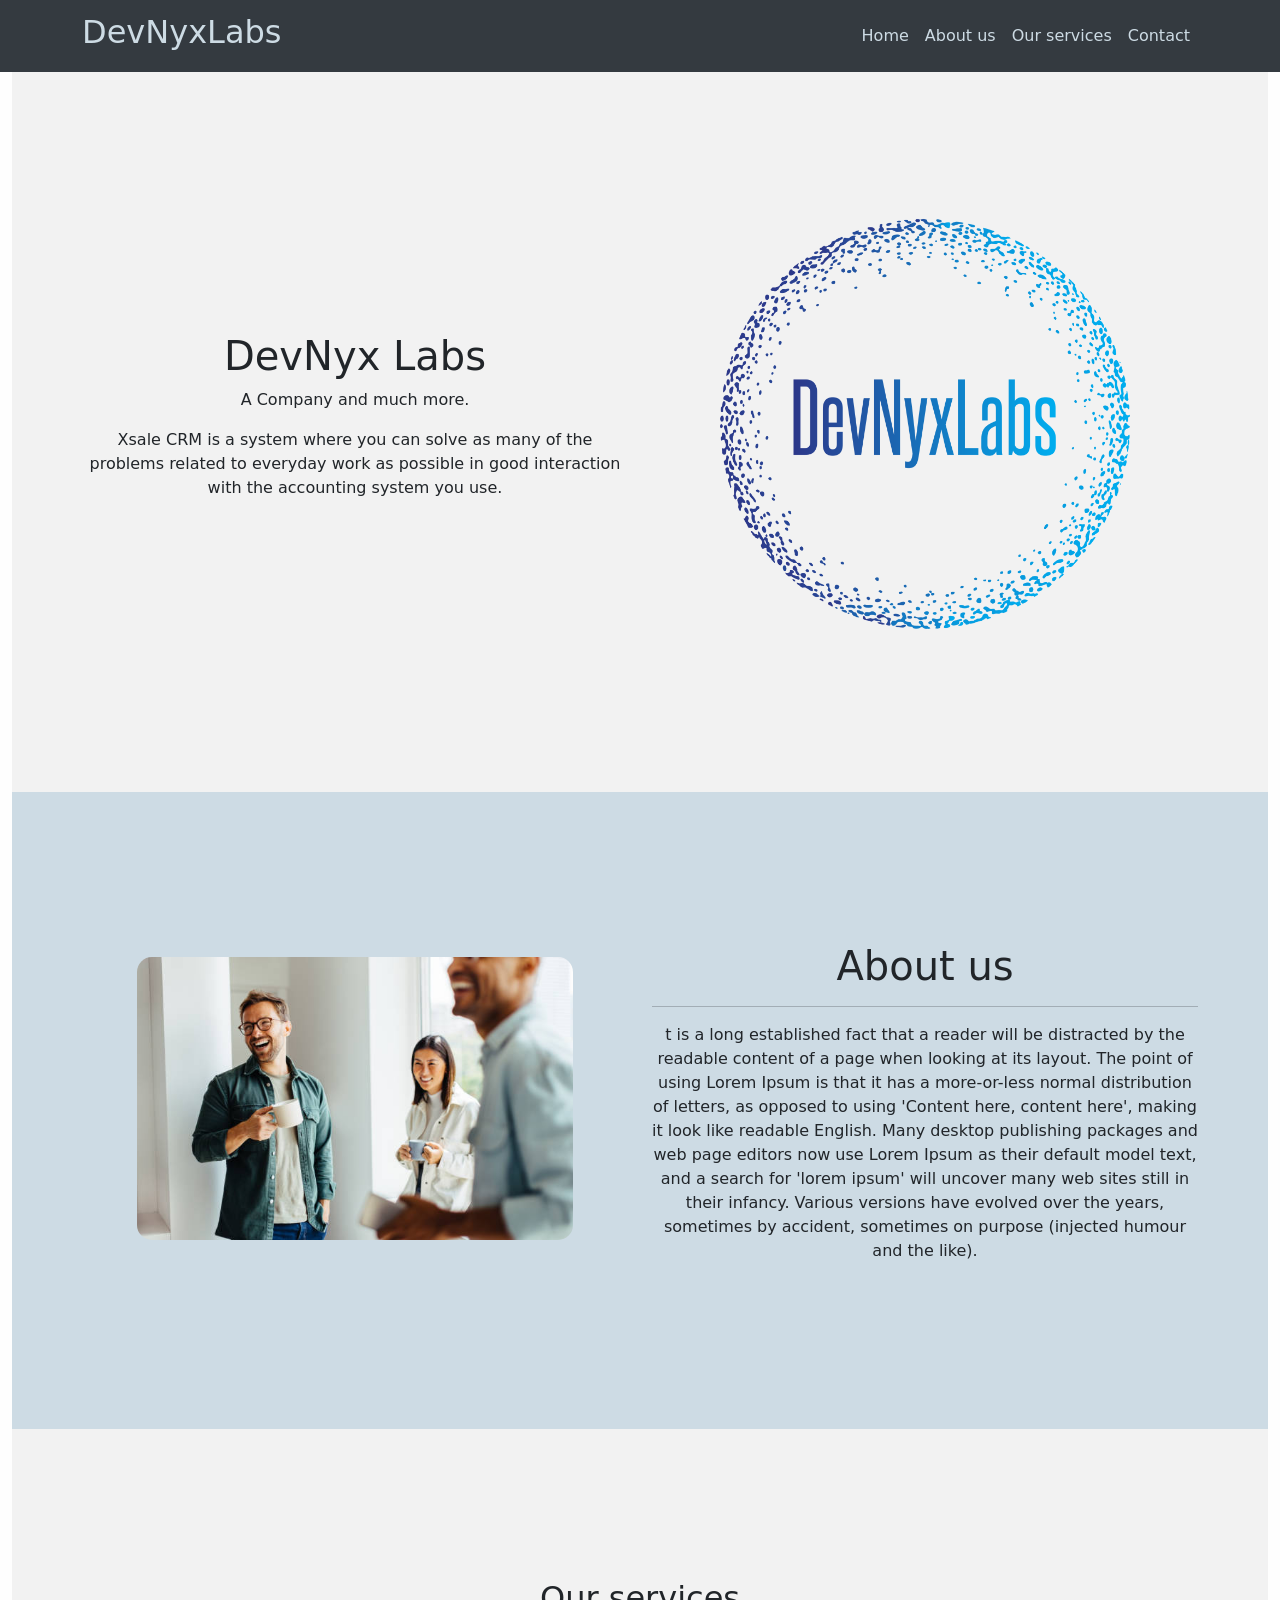
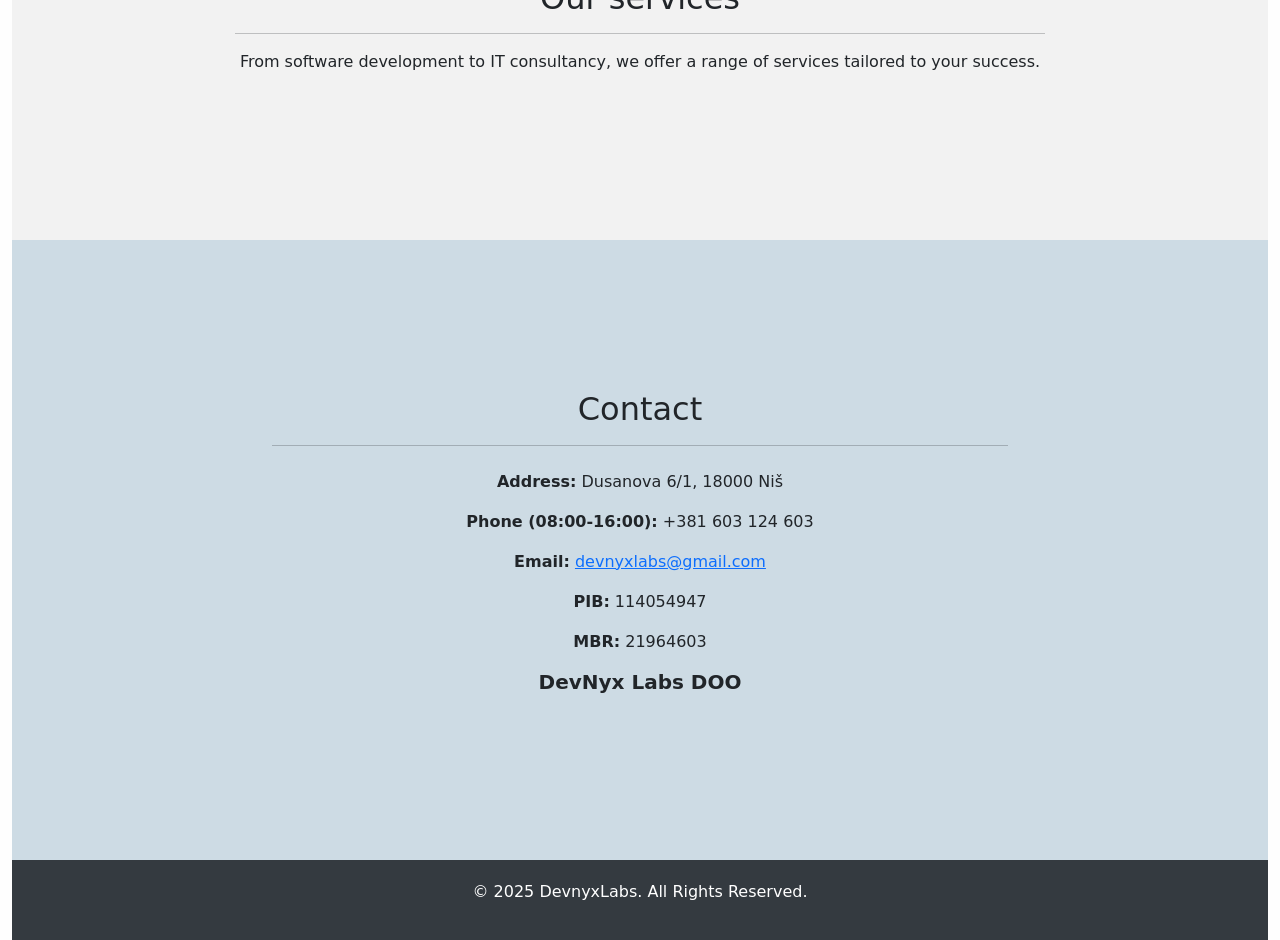
<file: public/index.html>
<!DOCTYPE html>
<html lang="en">

<head>
    <meta charset="UTF-8">
    <meta name="viewport" content="width=device-width, initial-scale=1.0">
    <title>Scrollable Fluid Layout</title>
    <!-- Bootstrap CSS -->
    <link href="https://cdn.jsdelivr.net/npm/bootstrap@5.3.0-alpha1/dist/css/bootstrap.min.css" rel="stylesheet">
    <link rel="stylesheet" href="style.css">
    

</head>

<body>
    
    <!-- Navbar -->
    <nav class="navbar navbar-expand-lg navbar-light fixed-top"  style="background-color: #343A40;" >
        <div class="container">
            <a class="navbar-brand" href="#" style="color: #CDDBE4;">
                <h2>DevNyxLabs</h2>
            </a>
            <button class="navbar-toggler" type="button" data-bs-toggle="collapse" data-bs-target="#navbarNav"
                aria-controls="navbarNav" aria-expanded="false" aria-label="Toggle navigation">
                <span class="navbar-toggler-icon"></span>
            </button>
            <div class="collapse navbar-collapse" id="navbarNav">
                <ul class="navbar-nav ms-auto">
                    <li class="nav-item">
                        <a class="nav-link active" href="#home" style="color: #CDDBE4;">Home</a>
                    </li>
                    <li class="nav-item">
                        <a class="nav-link" href="#about" style="color: #CDDBE4;">About us</a>
                    </li>
                    <li class="nav-item">
                        <a class="nav-link" href="#services" style="color: #CDDBE4;">Our services</a>
                    </li>
                    <li class="nav-item">
                        <a class="nav-link" href="#contact" style="color: #CDDBE4;">Contact</a>
                    </li>
                </ul>              
            </div>
        </div>
    </nav>


    <div class="container-fluid content-wrapper">


        <!-- Header Section -->
        <header id="home" class="section">
            <div class="container">
                <div class="row align-items-center">  <div class="col-md-6">
                        <h1>DevNyx Labs</h1>
                        <p>A Company and much more.</p>
                        <p>Xsale CRM is a system where you can solve as many of the problems related to everyday work as possible in good interaction with the accounting system you use.</p>
                        <!-- <a href="#" class="btn btn-primary">Book demo</a> -->
                    </div>
                    <div class="col-md-6">
                        <img src=".\img\Color logo - no background.png" alt="CRM Illustration" class="crm-image">
                    </div>
                </div>
            </div>

        </header>
        

        

        <!-- About Us Section -->
        <section id="about" class="section">
            
            <div class="container">
                <div class="row align-items-center">  <div class="col-md-6">
                        <img src=".\img\istockphoto-1443875817-612x612.jpg" alt="CRM Illustration" class="crm-image mb-4 img-fluid">
                    </div>
                    <div class="col-md-6">
                        <h1>About us</h1>
                        <hr>
                                <p>
                                    t is a long established fact that a reader will be distracted by the readable content of a page when looking at its layout. The point of using Lorem Ipsum is that it has a more-or-less normal distribution of letters, as opposed to using 'Content here, content here', making it look like readable English. Many desktop publishing packages and web page editors now use Lorem Ipsum as their default model text, and a search for 'lorem ipsum' will uncover many web sites still in their infancy. Various versions have evolved over the years, sometimes by accident, sometimes on purpose (injected humour and the like).
                                </p>
                    </div>
                </div>
            </div>

        </section>

        <!-- Services Section -->
        <section id="services" class="section">
            <div class="row justify-content-center">
                <div class="col-md-8">
                    <div class="text-center">
                        <h2>Our services</h2>
                        <hr>
                        <!-- <p class="lead">You may always find us here.</p> -->
                        
                    </div>
                    <p>
                        From software development to IT consultancy, we offer a range of services tailored to your success.
                    </p>


                </div>
            </div>
        </section>

        <!-- Contact Us Section -->
        <section id="contact" class="section">
            <div class="container">
                <div class="row justify-content-center">
                    <div class="col-md-8">
                        <div class="text-center">
                            <h2>Contact</h2>
                            <hr>
                            <!-- <p class="lead">You may always find us here.</p> -->
                            
                        </div>
    
                        <div class="mt-4">
                            <p><strong>Address:</strong> Dusanova 6/1, 18000 Niš</p>
                            <p><strong>Phone (08:00-16:00):</strong> +381 603 124 603</p>
                            <p><strong>Email:</strong> <a href="mailto:devnyxlabs@gmail.com">devnyxlabs@gmail.com</a></p>
                            <p><strong>PIB:</strong> 114054947</p>
                            <p><strong>MBR:</strong> 21964603</p>
                            <p><strong><h5>DevNyx Labs DOO</h5></strong></p>
                        </div>
    
                        <!-- <div class="mt-5">
                            <h4>Representative office for BENELUX countries - Amsterdam</h4>
                            <p><strong>Contact:</strong> drs. Petar Peric ApisTech ICT</p>
                            <p><strong>Phone:</strong> +31 654 638 123</p>
                            <p><strong>Email:</strong> <a href="mailto:pperic@apistech.nl">pperic@apistech.nl</a></p>
                        </div> -->
    
                    </div>
                </div>
            </div>
            <!-- <button class="btn btn-primary">Contact Now</button> -->
        </section>


        <!-- Footer -->
        <footer class="footer">
            <p>&copy; 2025 DevnyxLabs. All Rights Reserved.</p>
        </footer>

    </div>

    <!-- Bootstrap JavaScript -->
    <script src="https://cdn.jsdelivr.net/npm/bootstrap@5.3.0-alpha1/dist/js/bootstrap.bundle.min.js"></script>
</body>

</html>
</file>
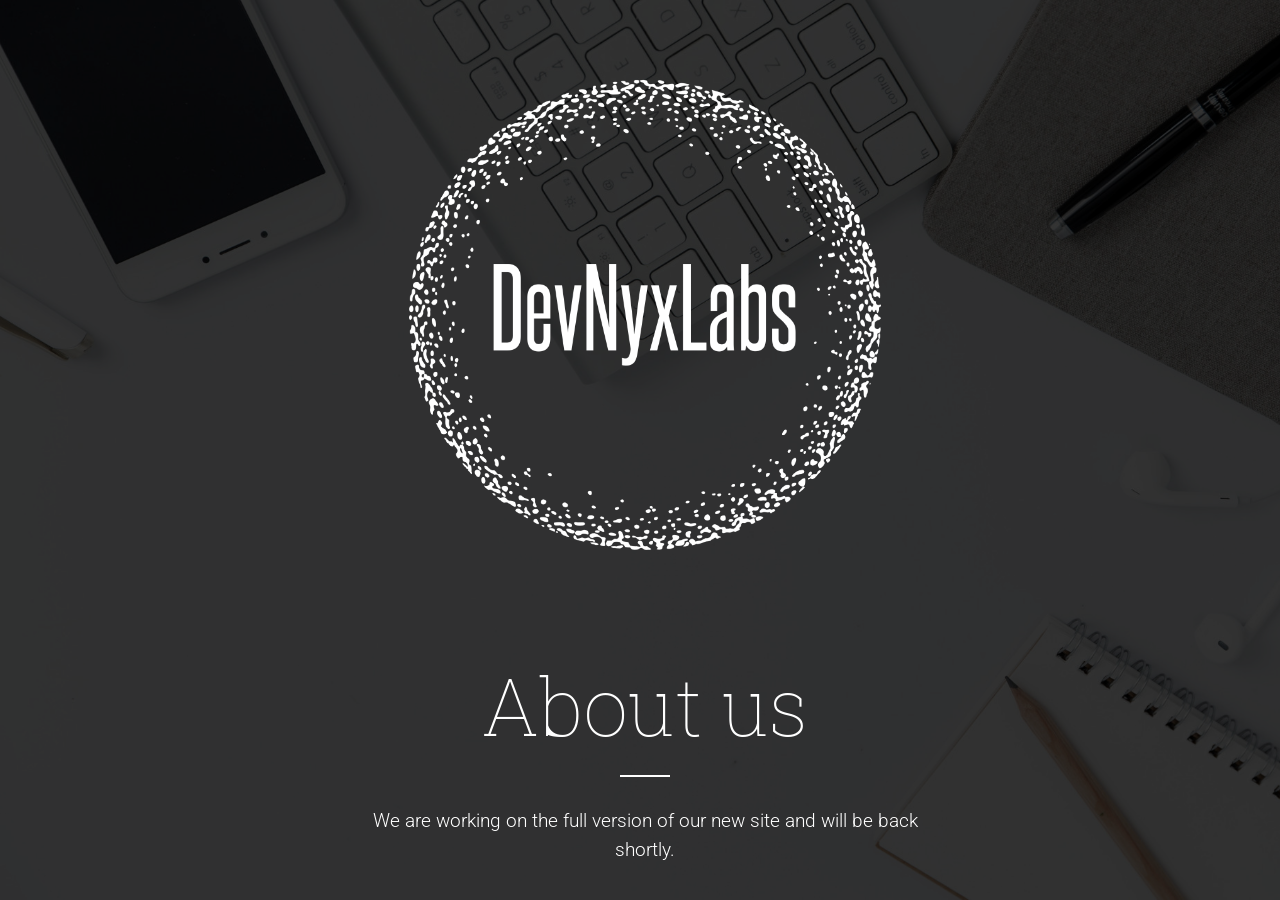
<file: public/old.html>
<!DOCTYPE html>
<html lang="en">

<head>
    <meta charset="utf-8">
    <meta name="viewport" content="width=device-width, initial-scale=1.0, maximum-scale=1.0, user-scalable=0">
    <meta name="cmngsn-site-fingerprint" content="2458ab18:be2a140a:1cfb932d:d96f25d6">
    <title>Coming soon</title>
    <link rel="canonical" href="https://devnyxlabs.com">




    <link rel="stylesheet" href="./templates/dash/css/style.css">

    <!--[if lt IE 9]>
    <script type="text/javascript" src="https://cdn.dgf.cloud/cmngsn/templates/dash/js/html5shiv.js"></script>
    <script type="text/javascript" src="https://cdn.dgf.cloud/cmngsn/templates/dash/js/respond.min.js"></script>
    <![endif]-->

</head>

<body>

    <div id="main">

        <div class="overlay overlay-color"></div>

        <div class="container">

            <div class="row" style="color: white">
                
            </div>

            <div class="row">
                <div class="wrapper" style="top: 5%;">


                    <div class="row">
                        <div class="col-xs-12">
                            <div>
                                <div class="custom_logo" style="text-align: center">
                                    <img src="./img/White logo - no background.png" style="margin:20px auto;width:auto;height:auto;max-height:500px">
                                </div>
                            </div>
                        </div>
                    </div>


                    <div class="row">
                        <div class="col-xs-12 title">
                            <div style="margin-top: 50px;">About us</div>
                        </div>
                    </div>

                    <div class="row">
                        <div class="col-xs-12 line">
                            <div></div>
                        </div>
                    </div>


                    <div class="row">
                        <div class="col-xs-12 title-paragraph">
                            <p>We are working on the full version of our new site and will be back shortly.</p>
                        </div>
                    </div>

                    

                    <div class="row">
                        <div class="col-xs-12 title">
                            <div style="margin-top: 50px;">About us</div>
                        </div>
                    </div>

                    <div class="row">
                        <div class="col-xs-12 line">
                            <div></div>
                        </div>
                    </div>


                    <div class="row">
                        <div class="col-xs-12 title-paragraph">
                            <p>We are working on the full version of our new site and will be back shortly.</p>
                        </div>
                    </div>

                    

                    <div class="row">
                        <div class="col-xs-12 title">
                            <div style="margin-top: 50px;">About us</div>
                        </div>
                    </div>

                    <div class="row">
                        <div class="col-xs-12 line">
                            <div></div>
                        </div>
                    </div>


                    <div class="row">
                        <div class="col-xs-12 title-paragraph">
                            <p>We are working on the full version of our new site and will be back shortly.</p>
                        </div>
                    </div>


                </div>
            </div>
        </div>

    </div>

    <!-- <script type="text/javascript" src="https://cdn.dgf.cloud/cmngsn/templates/common/js/jquery.min.js"></script>
<script type="text/javascript" src="https://cdn.dgf.cloud/cmngsn/templates/common/js/jquery.countdown.min.js"></script>
<script type="text/javascript" src="https://cdn.dgf.cloud/cmngsn/templates/common/js/cmngsn.js"></script>
<script>$(document).ready(function () { CMNGSN.init("", "ce186a00-4a36-11ee-8f63-49020804da32"); });</script>
<script type="text/javascript" src="https://cdn.dgf.cloud/cmngsn/templates/dash/js/placeholder.js"></script>
<script type="text/javascript" src="https://cdn.dgf.cloud/cmngsn/templates/dash/js/jquery.easing.1.3.js"></script>
<script type="text/javascript" src="https://cdn.dgf.cloud/cmngsn/templates/dash/js/main.js"></script> -->

</body>

</html>
</file>
<file: public/style.css>
body {
    height: 100%; /* Ensure full height for scrolling */
    margin: 0;
}

.content-wrapper {
    min-height: 100vh; /* At least one full viewport height */
    overflow-y: auto; /* Enable vertical scrolling */
    background-color: #fefefe; /* Light background for sections */
}

.section {
    padding: 150px 15px; /* Add spacing to sections */
    text-align: center;
}

.section:nth-child(odd) {
    background-color: #F2F2F2 ; /* Alternating background color */
}

.section:nth-child(even) {
    background-color: #CDDBE4 ;
}

.footer {
    padding: 20px 15px;
    background-color: #343a40;
    color: white;
    text-align: center;
}
.navbar-brand img {
    max-height: 130px; /* Adjust this value to set the desired height */
    width: auto; /* Ensures the aspect ratio is maintained */
    object-fit: contain; /* Ensures the image fits within its box */
}
.crm-image {
    max-width: 80%;
    height: auto;
    border-radius: 15px;

}

body {
    padding-top: 56px; /* Adjust to match the height of your navbar */
}
</file>
<file: public/templates/dash/css/style.css>
@import url("bootstrap.css");
@import url("animate.css");
@import url("https://fonts.googleapis.com/css?family=Roboto+Slab:100,300,400&subset=latin-ext");
@import url("https://fonts.googleapis.com/css?family=Roboto:300,400&subset=latin-ext");
@import url("../../common/css/ionicons.min.css");

html,
body {
    height: 100%;
    width: 100%;
}

body {
    font-size: 16px;
    line-height: 1.5em;
    font-family: 'Roboto', sans-serif;
    background-color: #fff;
    color: #262626;
    font-weight: 300;
    -webkit-font-smoothing: antialiased;
    text-rendering: optimizeLegibility;
}

a {
    color: #4fc1e9;
    transition: all 0.25s ease-in-out 0s;
    -moz-transition: all 0.25s ease-in-out 0s;
    -webkit-transition: all 0.25s ease-in-out 0s;
    -o-transition: all 0.25s ease-in-out 0s;
    -ms-transition: all 0.25s ease-in-out 0s;
}

a, a:hover, a:active, a:focus {
    outline: 0;
    border: 0;
    text-decoration: none;
    color: #4fc1e9;
}

a:hover {
    color: #4fc1e9;
}

.float-left {
    float: left;
}

.float-right {
    float: right;
}

.block-center {
    display: block;
    margin-left: auto;
    margin-right: auto;
}

.show {
    display: block !important;
}

.hide {
    display: none !important;
    visibility: hidden !important;
}

.wrapper {
    width: 100%;
    height: auto;
    position: absolute;
    top: 50%;
}

p {
    line-height: 1.5;
}

@media only screen and (-webkit-min-device-pixel-ratio: 2), only screen and (   min--moz-device-pixel-ratio: 2), only screen and (     -o-min-device-pixel-ratio: 2/1), only screen and (        min-device-pixel-ratio: 2), only screen and (                min-resolution: 192dpi), only screen and (                min-resolution: 2dppx) {

    .logo-1x {
        display: none !important;
    }

    .logo-2x {
        display: block !important;
    }

    .preloader-logo-1x {
        display: none !important;
    }

    .preloader-logo-2x {
        display: block !important;
    }

}

#main {
    width: 100%;
    height: 100%;
    min-height: 700px;
    overflow: hidden;
    position: relative;
    background: url("../img/bg-1.jpg");
    background-size: cover;
}

#main > .container {
    height: 100%;
    padding: 100px 20px;
    position: relative;
    z-index: 1;
}

.overlay {
    width: 100%;
    height: 100%;
    position: absolute;
    top: 0;
    left: 0;
}

.overlay-color {
    background-color: rgba(0, 0, 0, 0.6);
}

.logo {
    text-align: left;
    z-index: 3;
}

.logo a,
.logo img {
    width: 178px;
    height: 40px;
}

.logo a {
    display: inline-block;
    margin-bottom: 50px;
}

.logo img {
    vertical-align: bottom;
}

.logo-1x {
    display: block;
}

.logo-2x {
    display: none;
}

.socials {
    text-align: right;
    margin-bottom: 50px;
    z-index: 3;
}

.socials ul {
    margin-top: 0;
    margin-bottom: 0;
    padding-left: 0;
    list-style-type: none;
}

.socials li {
    display: inline-block;
    margin-right: 5px;
}

.socials li:last-child {
    margin-right: 0;
}

.socials li a {
    width: 40px;
    height: 40px;
    display: inline-block;
    line-height: 40px;
    text-align: center;
    -webkit-border-radius: 2px;
    -moz-border-radius: 2px;
    border-radius: 2px;
    background-color: transparent;
    color: #fff;
    font-size: 1.25em;
}

.socials li a:hover {
    background-color: #4fc1e9;
    color: #fff;
}

.socials li {
    overflow: hidden;
}

.title {
    font-family: 'Roboto Slab', serif;
    margin-top: 30px;
    text-align: center;
    z-index: 2;
}

.title > div {
    font-size: 5em;
    font-weight: 100;
    color: #fff;
    margin-top: 100px;
    word-wrap: break-word;
    text-align: center;
    line-height: 1em;
    display: inline-block;
}

.title .rotate {
    display: inline-block;
}

.title span {
    color: #4fc1e9;
}

.line > div {
    width: 50px;
    height: 2px;
    background-color: #fff;
    margin: 0 auto;
    margin-top: 30px;
}

.title-paragraph {
    margin-top: 30px;
    text-align: center;
}

.title-paragraph p {
    font-size: 1.2em;
    font-weight: 300;
    color: #fff;
    margin: 0 auto;
    display: block;
    max-width: 600px;
}

.subscribe-form {
    margin-top: 100px;
    text-align: center;
}

.subscribe-form form {
    display: inline-block;
    text-align: center;
    position: relative;
    width: 400px;
    max-width: 90%;
    color: #fff;
    background: #4fc1e9;
    white-space: nowrap;
    overflow: hidden;
    border-radius: 2px;
    transition: all 0.25s ease-in-out 0s;
    -moz-transition: all 0.25s ease-in-out 0s;
    -webkit-transition: all 0.25s ease-in-out 0s;
    -o-transition: all 0.25s ease-in-out 0s;
    -ms-transition: all 0.25s ease-in-out 0s;
}

.subscribe-form form:hover {
    background: #37abd3;
}

.subscribe-form .sub-button {
    position: relative;
    display: inline-block;
    left: 0;
    font-size: 0.9em;
    width: 100%;
    opacity: 1;
    transition: all 0.75s ease-in-out 0s;
    -moz-transition: all 0.75s ease-in-out 0s;
    -webkit-transition: all 0.75s ease-in-out 0s;
    -o-transition: all 0.75s ease-in-out 0s;
    -ms-transition: all 0.75s ease-in-out 0s;
}

.subscribe-form .sub-button a {
    display: block;
    color: #fff;
    padding: 15px 20px;
    cursor: pointer;
    overflow: visible;
    white-space: normal;
}

.subscribe-form .sub-input {
    position: relative;
    display: inline-block;
    left: 0;
    width: 100%;
    opacity: 0;
    transition: all 0.75s ease-in-out 0s;
    -moz-transition: all 0.75s ease-in-out 0s;
    -webkit-transition: all 0.75s ease-in-out 0s;
    -o-transition: all 0.75s ease-in-out 0s;
    -ms-transition: all 0.75s ease-in-out 0s;
}

.subscribe-form .sub-button.active {
    left: -100%;
    opacity: 0;
}

.subscribe-form .sub-input.active {
    left: -100%;
    opacity: 1;
}

.subscribe-form .sub-input input {
    border: none;
    background: transparent;
    outline: none;
    color: #262626;
    font-weight: 400;
    font-size: 0.9em;
    width: 200px;
}

.subscribe-form button {
    position: relative;
    right: 0;
    padding: 0 10px;
    font-family: 'Roboto Slab', serif;
    font-weight: 400;
    background-color: transparent;
    border: 1px solid transparent;
    color: #fff;
    outline: none;
    transition: all 0.125s ease-in-out 0s;
    -moz-transition: all 0.125s ease-in-out 0s;
    -webkit-transition: all 0.125s ease-in-out 0s;
    -o-transition: all 0.125s ease-in-out 0s;
    -ms-transition: all 0.125s ease-in-out 0s;
}

.subscribe-form button > span {
    display: inline;
    position: relative;
    left: 10px;
    transition: left 0.25s ease-in-out 0s;
    -moz-transition: left 0.25s ease-in-out 0s;
    -webkit-transition: left 0.25s ease-in-out 0s;
    -o-transition: left 0.25s ease-in-out 0s;
    -ms-transition: left 0.25s ease-in-out 0s;
}

.subscribe-form button:hover > span {
    left: 0;
}

.subscribe-form button > i {
    display: inline-block;
    width: 20px;
    position: relative;
    left: 0;
    opacity: 0;
    color: #fff;
    transition: all 0.25s ease-in-out 0s;
    -moz-transition: all 0.25s ease-in-out 0s;
    -webkit-transition: all 0.25s ease-in-out 0s;
    -o-transition: all 0.25s ease-in-out 0s;
    -ms-transition: all 0.25s ease-in-out 0s;
}

.subscribe-form button:hover > i {
    left: 10px;
    opacity: 1;
}

.subscribe-form .placeholder {
    color: #fff;
}

.subscribe-form input::-webkit-input-placeholder {
    color: #fff;
}

.subscribe-form input:-moz-placeholder {
    color: #fff;
    opacity: 1;
}

.subscribe-form input::-moz-placeholder {
    color: #fff;
    opacity: 1;
}

.subscribe-form input:-ms-input-placeholder {
    color: #fff;
}

@media (max-width: 991px) {
    #features ul {
        padding-left: 0;
    }
}

@media (max-width: 767px) {

    #main {
        height: auto;
    }

    #main > .container {
        padding-top: 50px;
    }

    .logo {
        text-align: center;
    }

    .socials {
        text-align: center;
    }

    .wrapper {
        position: relative;
        top: auto;
        margin-top: 0 !important;
    }

    .title > div {
        font-size: 3.5em;
        margin-top: 0;
    }

    .title-paragraph p {
        text-align: center;
        padding: 0 30px;
    }

    .subscribe-form input[type=text] {
        font-size: 1em;
    }

    .subscribe-form .sub-input input {
        width: 150px;
    }

    .subscribe-form button {
        font-size: 0.85em;
        padding: 0;
    }

}

/* countdown
------------------------------------------ */
#countdown {
    clear: both;
    max-width: 600px;
    margin: 0 auto;
    color: white;
    text-align: center;
}

#countdown > span {
    font: 62px/1em "montserrat-bold", sans-serif;
    display: block;
    padding: 12px 0 30px;
    min-width: 25%;
    float: left;
}

#countdown > span em {
    font: 11px/18px "montserrat-regular", sans-serif;
    text-transform: uppercase;
    letter-spacing: 2px;
    margin-top: 3px;
    display: block;
    color: rgba(255, 255, 255, 0.6);
}

@media only screen and (max-width:900px) {
    #countdown {
        width: 92%;
    }

    #countdown > span {
        font: 58px/1em "montserrat-bold", sans-serif;
    }

}

@media only screen and (max-width:768px) {
    #countdown {
        width: 100%;
    }

    #countdown > span {
        font: 52px/1em "montserrat-bold", sans-serif;
    }

}

@media only screen and (max-width:600px) {
    #countdown {
        margin-bottom: 24px;
    }

    #countdown > span {
        font: 48px/1em "montserrat-bold", sans-serif;
    }

}

@media only screen and (max-width:500px) {
    #countdown {
        margin-bottom: 12px;
    }

    #countdown > span {
        font: 37px/1em "montserrat-bold", sans-serif;
    }

    #countdown > span em {
        font: 9px/18px "montserrat-regular", sans-serif;
        letter-spacing: 1.5px;
    }

}

@media only screen and (max-width:400px) {
    #countdown > span {
        font: 31px/1em "montserrat-bold", sans-serif;
    }

    #countdown > span em {
        font: 8px/18px "montserrat-regular", sans-serif;
        letter-spacing: 1px;
    }

}
</file>
